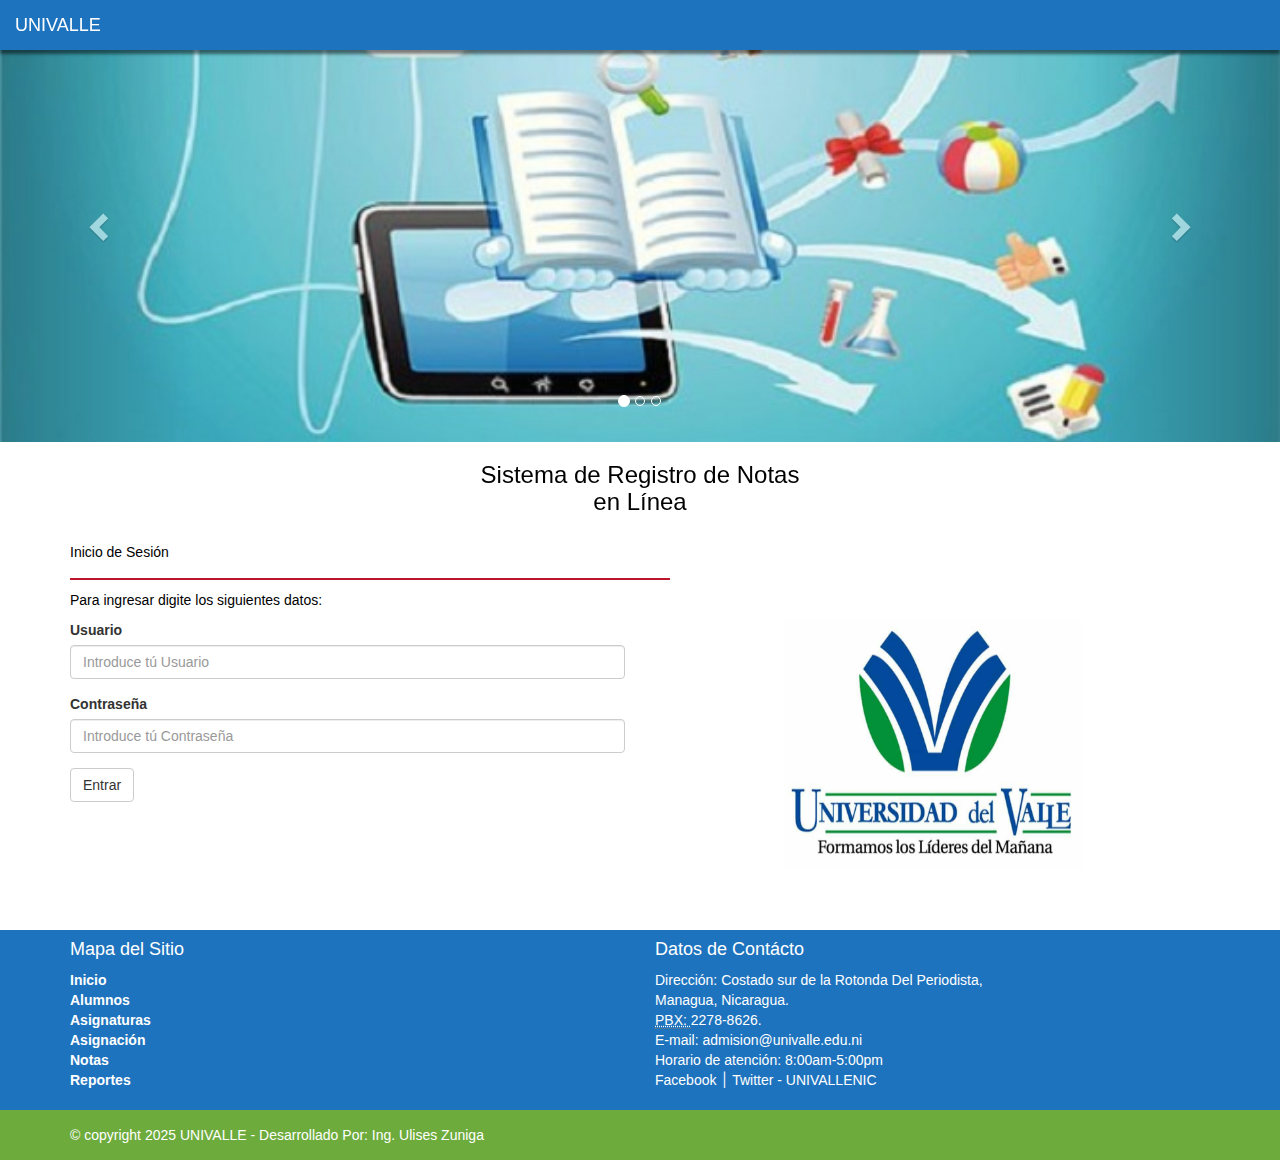
<file: index.html>
<!DOCTYPE html>
<html lang="en">
<head>
    <meta charset="UTF-8">
    <meta name="viewport" content="width=device-width, initial-scale=1.0">
    <title>Univalle</title>
    <!-- Bootstrap --> 
	<link href="css/bootstrap.css" rel="stylesheet">
	<link href="css/stilo.css" rel="stylesheet" type="text/css">
    <link href="js/mai.js" rel="stylesheet"> 
</head>
<body>
      <!--Inicio del Menu de Navegación-->
  <nav class="navbar navbar-default menu-fixed">
	    <div class="container-fluid">
	      <!-- Brand and toggle get grouped for better mobile display -->
			<div class="navbar-header">
	        <button type="button" class="navbar-toggle collapsed" data-toggle="collapse" data-target="#defaultNavbar1" aria-expanded="false">
				<span class="sr-only">Toggle navigation</span>
				<span class="icon-bar"></span>
				<span class="icon-bar"></span>
				<span class="icon-bar"></span>
			</button>
	        <a class="navbar-brand">UNIVALLE</a>
			</div>
	      <!-- Collect the nav links, forms, and other content for toggling -->      
      </div>
  </nav>
<!--Fin del menu de navegación-->	

<!--INICIO DEL SLIDER DEL BANNER-->	
<div id="carousel1" class="carousel slide" data-ride="carousel" >
  <ol class="carousel-indicators">
    <li data-target="#carousel1" data-slide-to="0" class="active"></li>
    <li data-target="#carousel1" data-slide-to="1"></li>
    <li data-target="#carousel1" data-slide-to="2"></li>
  </ol>
	
  <div class="carousel-inner" role="listbox">
    <div class="item active">
	  <img src="img/banner1.jpg" alt="First slide image" width="100%"  class="center-block">
      <div class="carousel-caption">
        <h3></h3>
        <p></p>
      </div>
    </div>
	  
    <div class="item">
	  <img src="img/banner2.jpg" alt="Second slide image" width="100%"  class="center-block">
      <div class="carousel-caption">
        <h3></h3>
        <p></p>
      </div>
    </div>
	  
    <div class="item">
	  <img src="img/banner3.jpg" alt="Third slide image" width="100%"  class="center-block">
      <div class="carousel-caption">
        <h3></h3>
        <p></p>
      </div>
    </div>
	  
  </div>
	
  <a class="left carousel-control" href="#carousel1" role="button" data-slide="prev"><span class="glyphicon glyphicon-chevron-left" aria-hidden="true"></span><span class="sr-only">Previous</span>
  </a><a class="right carousel-control" href="#carousel1" role="button" data-slide="next">
  <span class="glyphicon glyphicon-chevron-right" aria-hidden="true"></span>
  <span class="sr-only">Next</span></a>
</div>
<!--FIN DEL SLIDER DEL BANNER-->

<!--CONTENIDO DE LA PAGINA-->
<section class="container">
  <div class="row">
		<div class="col-md-8 col-md-offset-2 text-center">
		<h3>Sistema de Registro de Notas <br>en Línea</h3>
 	  </div>	
	</div>  
</section>

<section class="container">
  <div class="row">
      <div class="col-md-12 col-md-offset-0 text-left">
		<h1 class="con_tit">
			<p>Inicio de Sesión</p>
		</h1>	
 	  </div>	
	</div>  
</section>

<!-- Contacto -->
<div id="contact" class="section">
<!-- container -->
	<div class="container">
		<div class="section-header text-left">
			<p align="left">Para ingresar digite los siguientes datos:</p>
		</div>
	</div>
</div>

<section class="container">
	<div class="row" >
		<div class="col-md-6" col-md-offset-0 align="left">
			
			<form action="inicio.php" method="POST">
  				<div class="form-group">
    				<label for="Usuario">Usuario</label>
    				<input name="Usuario" type="Usuario" class="form-control" id="Usuario" placeholder="Introduce tú Usuario" required="required">
  				</div>
				
  				<div class="form-group">
    				<label for="Clave">Contraseña</label>
    				<input name="Password" type="password" class="form-control" id="Password" placeholder="Introduce tú Contraseña" required="required">
  				</div>
				<button type="submit" class="btn btn-default">Entrar</button>
			</form>
		</div>
        
      <div class="col-md-6" col-md-offset-2 align="center">
			<div>
				<img src="img/LOGO-UNIVALLE.jpg" alt="" width="300" height="250">
	  		</div>	
		</div>
        
	</div>  
</section>
<!-- /Contact -->

<!—FIN DELCONTENIDO DE LA PAGINA-->

<!--INICIO PIE DE PÁGINA-->
<footer>
	
	<!--Seccion 01-->
	<section class="pie01">
	<div class="container">
		
		<div class="row" text align="left"><!--Inicio de la Fila-->
			
			<!--Mapa del Sitio-->
			<div class="col-md-6">
				<h4>Mapa del Sitio</h4>
				<dl>
					<dl>
						<dt><a href="index.html">Inicio</a></dt>
						<dt><a href="alumnos.html">Alumnos</a></dt>
						<dt><a href="asignaturas.html">Asignaturas</a></dt>
						<dt><a href="asignacion.html">Asignación</a></dt>
						<dt><a href="notas.html">Notas</a></dt>
						<dt><a href="#">Reportes</a></dt>
					</dl>
				</dl>
			</div>
			
			<!--Datos de Contactos-->
			<div class="col-md-6">
				<h4>Datos de Contácto</h4>
				<address>
				Dirección: Costado sur de la Rotonda Del Periodista, <br>Managua, Nicaragua.<br> 
				<abbr title="phone">PBX: </abbr>2278-8626.<br> 
				E-mail:<a href="mailto:admision@utc.edu.ni"> admision@univalle.edu.ni</a><br> 
				Horario de atención: 8:00am-5:00pm<br> 
				Facebook ׀ Twitter - UNIVALLENIC
				</address>
			</div>
	
		</div><!--Cierre de la Fila-->
		</div>

	</section>
	
	<!--Seccion 02-->
	<section class="pie02">
		
	  <div class="container">
			&copy; copyright 2025 UNIVALLE - Desarrollado Por: Ing. Ulises Zuniga	
		</div>
		
	</section>
</footer>
<!--FIN PIE DE PÁGINA-->

<!-- jQuery (necessary for Bootstrap's JavaScript plugins) --> 
	<script src="js/jquery-1.11.3.min.js"></script>

	<!-- Include all compiled plugins (below), or include individual files as needed --> 
	<script src="js/bootstrap.js"></script>

</body>
</html>
</file>
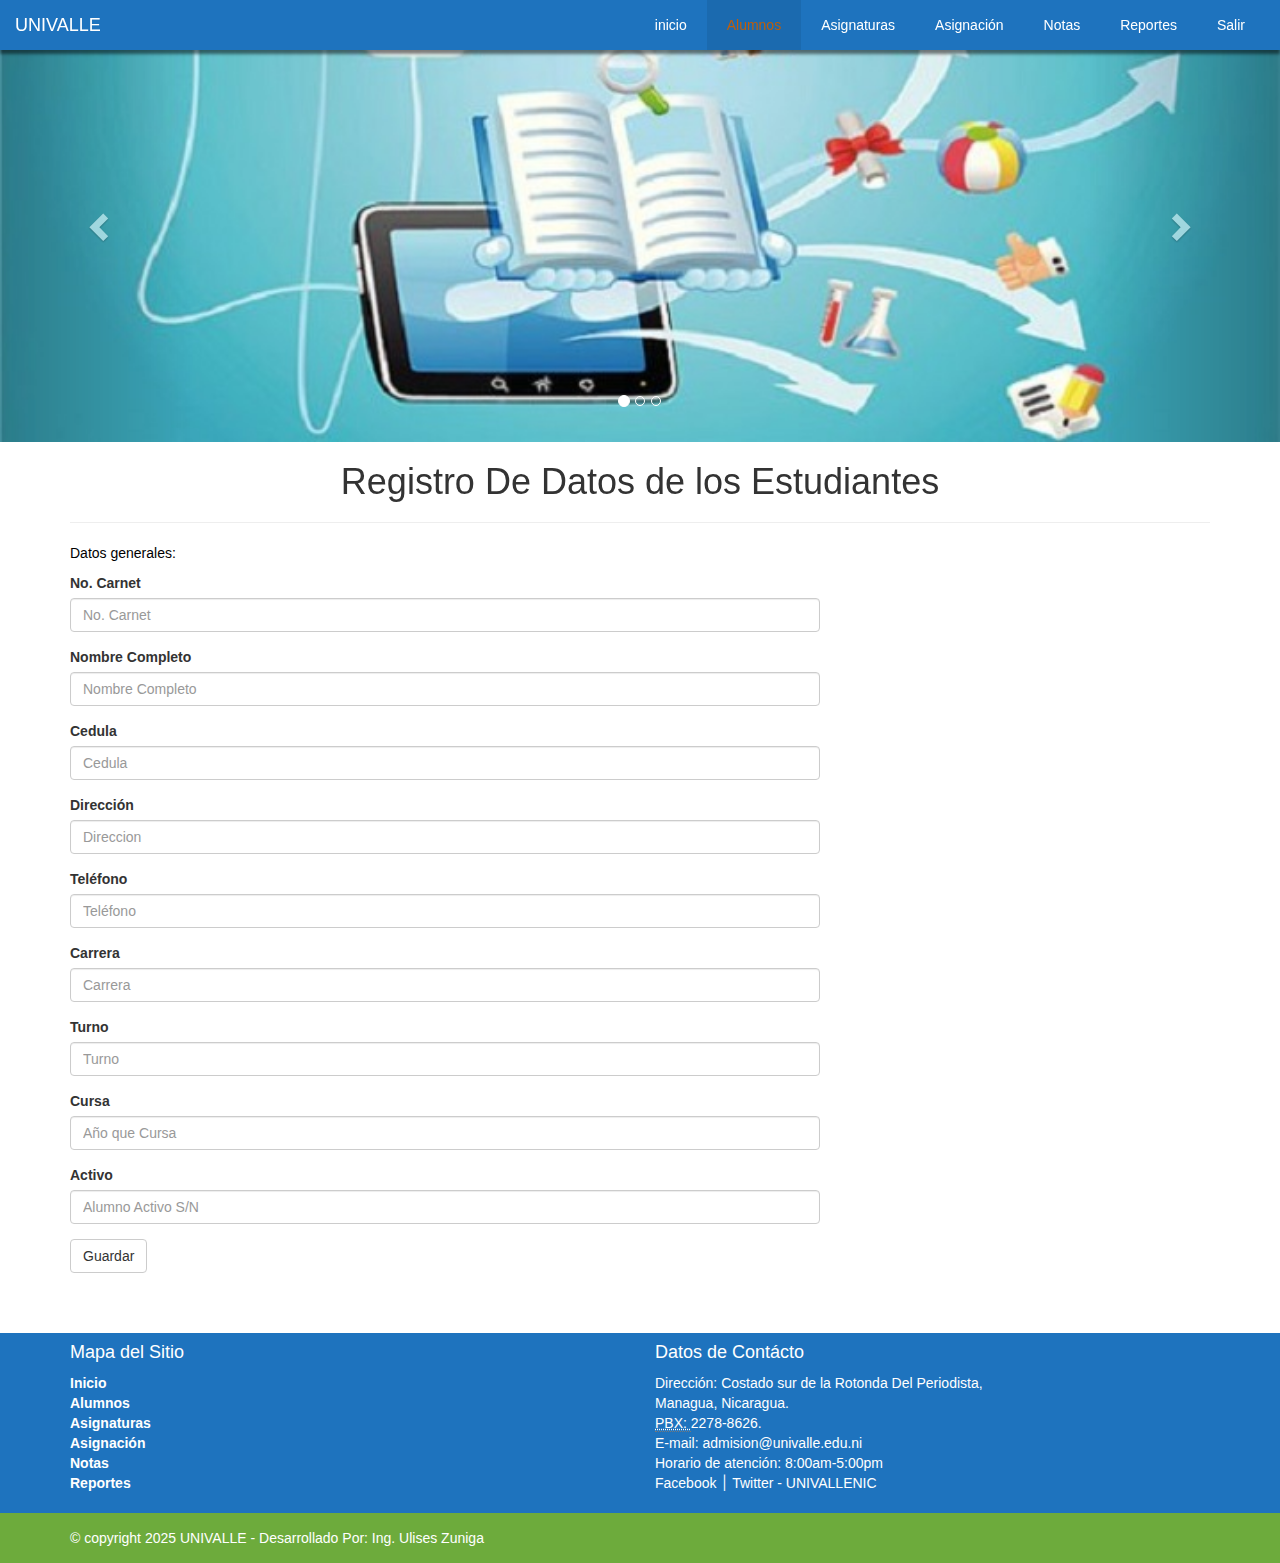
<file: alumnos.html>
<!DOCTYPE html>
<html lang="en">
<head>
    <meta charset="UTF-8">
    <meta name="viewport" content="width=device-width, initial-scale=1.0">
    <title>Univalle</title>
    <!-- Bootstrap --> 
	<link href="css/bootstrap.css" rel="stylesheet">
	<link href="css/stilo.css" rel="stylesheet" type="text/css">
    <link href="js/mai.js" rel="stylesheet"> 
</head>
<body>
<!--Inicio del Menu de Navegación-->
  <nav class="navbar navbar-default menu-fixed">
	    <div class="container-fluid">
	      <!-- Brand and toggle get grouped for better mobile display -->
			<div class="navbar-header">
	        <button type="button" class="navbar-toggle collapsed" data-toggle="collapse" data-target="#defaultNavbar1" aria-expanded="false">
				<span class="sr-only">Toggle navigation</span>
				<span class="icon-bar"></span>
				<span class="icon-bar"></span>
				<span class="icon-bar"></span>
			</button>
	        <a class="navbar-brand">UNIVALLE</a>
			</div>
	      <!-- Collect the nav links, forms, and other content for toggling -->   
            <div class="collapse navbar-collapse" id="defaultNavbar1">
			  <ul class="nav navbar-nav navbar-right">
	          <li><a href="inicio.php">inicio</a></li>
	          <li class="active"><a href="alumnos.html">Alumnos<span class="sr-only">(current)</span></a></li>
			  <li><a href="asignaturas.html">Asignaturas</a></li>  
	          <li><a href="asignacion.html">Asignación</a></li> 
			  <li><a href="notas.html">Notas</a></li>    
			  <li><a href="reportes.html">Reportes</a></li>  
			  <li><a href="index.html">Salir</a></li> 
			  </ul>  
          </div>
      </div>
  </nav>
<!--Fin del menu de navegación-->


<!--INICIO DEL SLIDER DEL BANNER-->	
<div id="carousel1" class="carousel slide" data-ride="carousel" >
  <ol class="carousel-indicators">
    <li data-target="#carousel1" data-slide-to="0" class="active"></li>
    <li data-target="#carousel1" data-slide-to="1"></li>
    <li data-target="#carousel1" data-slide-to="2"></li>
  </ol>
	
  <div class="carousel-inner" role="listbox">
    <div class="item active">
	  <img src="img/banner1.jpg" alt="First slide image" width="100%"  class="center-block">
      <div class="carousel-caption">
        <h3></h3>
        <p></p>
      </div>
    </div>
	  
    <div class="item">
	  <img src="img/banner2.jpg" alt="Second slide image" width="100%"  class="center-block">
      <div class="carousel-caption">
        <h3></h3>
        <p></p>
      </div>
    </div>
	  
    <div class="item">
	  <img src="img/banner3.jpg" alt="Third slide image" width="100%"  class="center-block">
      <div class="carousel-caption">
        <h3></h3>
        <p></p>
      </div>
    </div>
	  
  </div>
	
  <a class="left carousel-control" href="#carousel1" role="button" data-slide="prev"><span class="glyphicon glyphicon-chevron-left" aria-hidden="true"></span><span class="sr-only">Previous</span>
  </a><a class="right carousel-control" href="#carousel1" role="button" data-slide="next">
  <span class="glyphicon glyphicon-chevron-right" aria-hidden="true"></span>
  <span class="sr-only">Next</span></a>
</div>
<!--FIN DEL SLIDER DEL BANNER-->

<!-- INICIO DEL CONTENIDO DE LA PAGINA-->
<section class="container">
  <div class="row">
	 <div class="col-md-12 col-md-offset-0 text-center">
		 	<h1>Registro De Datos de los Estudiantes</h1>
		 	<hr>
	 </div>	
  </div>  
</section>

<!-- Registrar Alumnos -->
<div id="contact" class="section">
<!-- container -->
	<div class="container">
		<div class="section-header text-left">
			<p align="left">Datos generales:</p>
		</div>
	</div>
</div>   
    
<!-- INICIO DEL FORMULARIO -->
<section class="container">
	<div class="row" >
		<div class="col-md-8" col-md-offset-0 align="left">
			
			<form action="alumnos.php" method="POST">
  				<div class="form-group">
    				<label for="No_Carnet">No. Carnet</label>
    				<input name="No_Carnet" type="No_Carnet" class="form-control" id="No_Carnet" placeholder="No. Carnet" required="required">
  				</div>
				
  				<div class="form-group">
    				<label for="Nombre_Completo">Nombre Completo</label>
    				<input name="Nombre_Completo" type="Nombre_Completo" class="form-control" id="Nombre_Completo" placeholder="Nombre Completo" required="required">
  				</div>
				
				<div class="form-group">
    				<label for="Cedula">Cedula</label>
    				<input name="Cedula" type="Cedula" class="form-control" id="Cedula" placeholder="Cedula" required="required">
  				</div>
				
				<div class="form-group">
    				<label for="Direccion">Dirección</label>
    				<input name="Direccion" type="Direccion" class="form-control" id="Direccion" placeholder="Direccion" required="required">
  				</div>
				
				<div class="form-group">
   				  <label for="Telefono">Teléfono</label>
    				<input name="Telefono" type="Telefono" class="form-control" id="Telefono" placeholder="Teléfono" required="required">
  				</div>
				
			  <div class="form-group">
    				<label for="Carrera">Carrera</label>
   				  <input name="Carrera" type="Carrera" class="form-control" id="Carrera" placeholder="Carrera" required="required">
  				</div>
				
				<div class="form-group">
    				<label for="Turno">Turno</label>
    				<input name="Turno" type="Turno" class="form-control" id="Turno" placeholder="Turno" required="required">
  				</div>
				
				<div class="form-group">
    				<label for="Cursa">Cursa</label>
    				<input name="Cursa" type="Cursa" class="form-control" id="Cursa" placeholder="Año que Cursa" required="required">
  				</div>
				
				<div class="form-group">
    				<label for="">Activo</label>
    				<input name="Activo" type="Activo" class="form-control" id="Activo" placeholder="Alumno Activo S/N" required="required">
  				</div>
				
				<button type="submit" class="btn btn-default">Guardar</button>
			</form>
		</div>
	</div>  
</section>
<!-- /Registrar Alumnos-->	      
    
<!— FIN DELCONTENIDO DE LA PAGINA-->

<!--INICIO PIE DE PÁGINA-->
<footer>
	
	<!--Seccion 01-->
	<section class="pie01">
	<div class="container">
		
		<div class="row" text align="left"><!--Inicio de la Fila-->
			
			<!--Mapa del Sitio-->
			<div class="col-md-6">
				<h4>Mapa del Sitio</h4>
				<dl>
					<dl>
						<dt><a href="index.html">Inicio</a></dt>
						<dt><a href="alumnos.html">Alumnos</a></dt>
						<dt><a href="asignaturas.html">Asignaturas</a></dt>
						<dt><a href="asignacion.html">Asignación</a></dt>
						<dt><a href="notas.html">Notas</a></dt>
						<dt><a href="#">Reportes</a></dt>
					</dl>
				</dl>
			</div>
			
			<!--Datos de Contactos-->
			<div class="col-md-6">
				<h4>Datos de Contácto</h4>
				<address>
				Dirección: Costado sur de la Rotonda Del Periodista, <br>Managua, Nicaragua.<br> 
				<abbr title="phone">PBX: </abbr>2278-8626.<br> 
				E-mail:<a href="mailto:admision@utc.edu.ni"> admision@univalle.edu.ni</a><br> 
				Horario de atención: 8:00am-5:00pm<br> 
				Facebook ׀ Twitter - UNIVALLENIC
				</address>
			</div>
	
		</div><!--Cierre de la Fila-->
		</div>

	</section>
	
	<!--Seccion 02-->
	<section class="pie02">
		
	  <div class="container">
			&copy; copyright 2025 UNIVALLE - Desarrollado Por: Ing. Ulises Zuniga	
		</div>
		
	</section>
</footer>
<!--FIN PIE DE PÁGINA-->

<!-- jQuery (necessary for Bootstrap's JavaScript plugins) --> 
	<script src="js/jquery-1.11.3.min.js"></script>

	<!-- Include all compiled plugins (below), or include individual files as needed --> 
	<script src="js/bootstrap.js"></script>

</body>
</html>
</file>
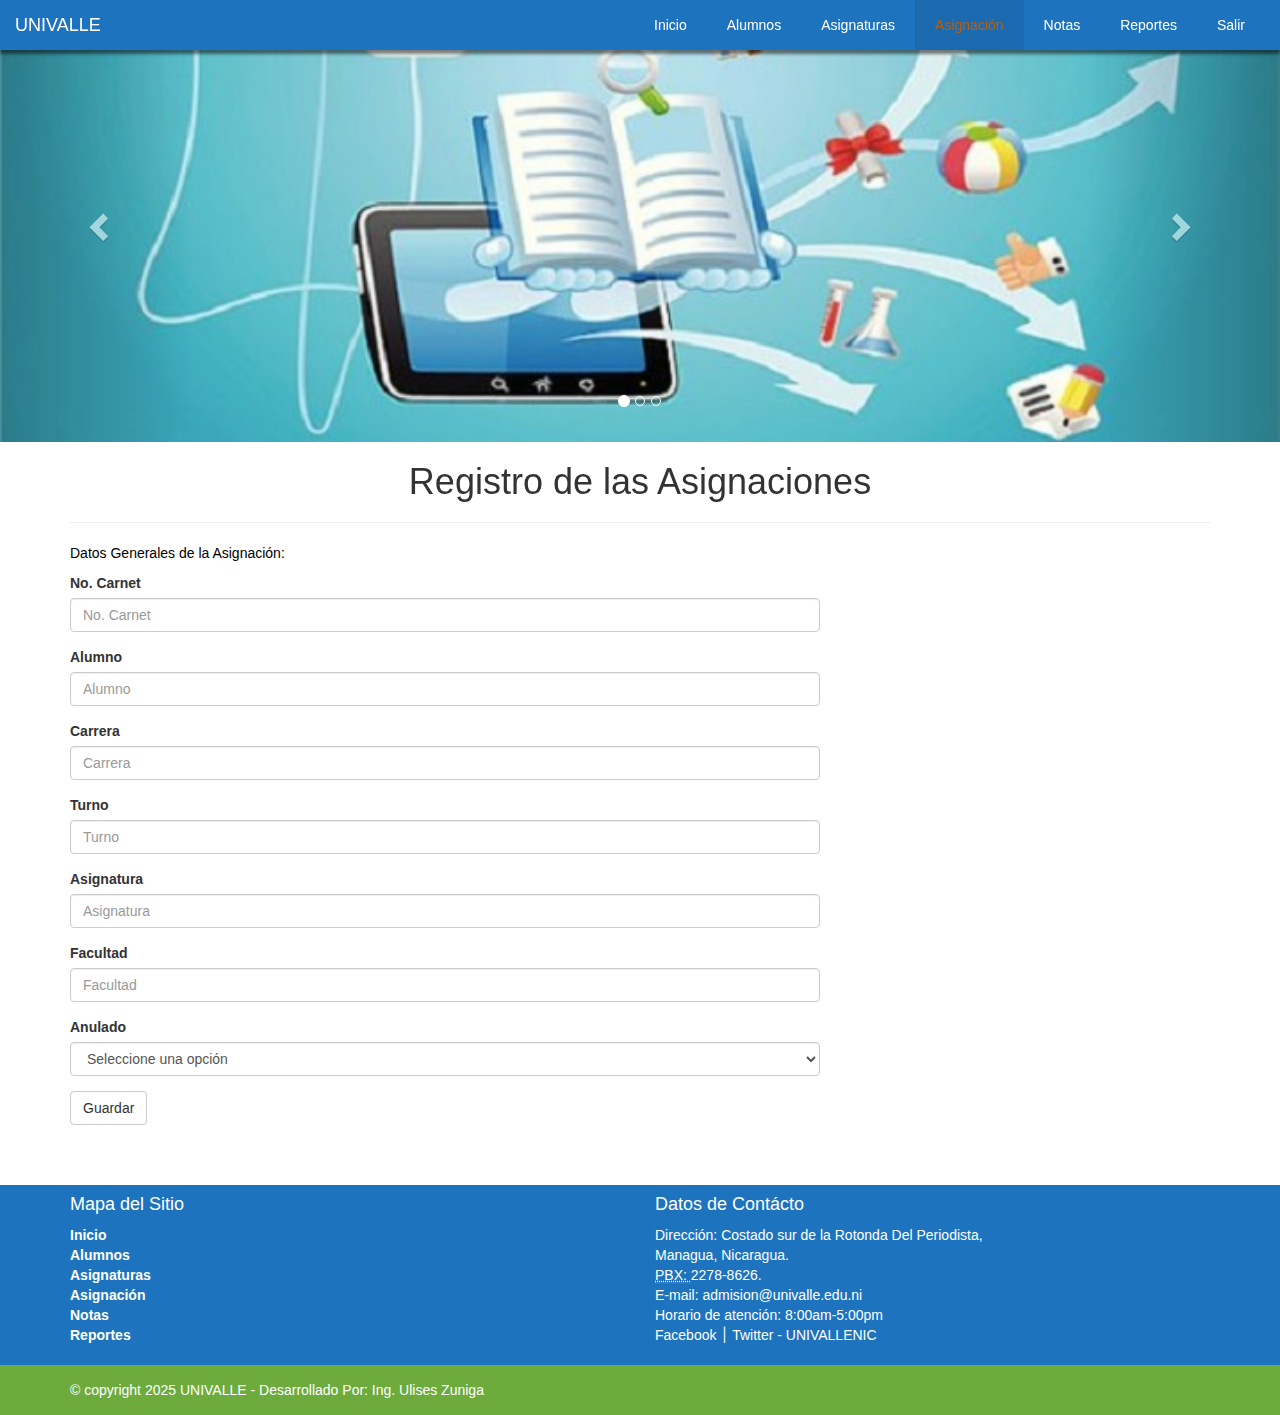
<file: asignacion.html>
<!DOCTYPE html>
<html lang="en">
<head>
    <meta charset="UTF-8">
    <meta name="viewport" content="width=device-width, initial-scale=1.0">
    <title>Univalle</title>
    <!-- Bootstrap --> 
	<link href="css/bootstrap.css" rel="stylesheet">
	<link href="css/stilo.css" rel="stylesheet" type="text/css">
    <link href="js/mai.js" rel="stylesheet"> 
</head>
<body>
<!--Inicio del Menu de Navegación-->
  <nav class="navbar navbar-default menu-fixed">
	    <div class="container-fluid">
	      <!-- Brand and toggle get grouped for better mobile display -->
			<div class="navbar-header">
	        <button type="button" class="navbar-toggle collapsed" data-toggle="collapse" data-target="#defaultNavbar1" aria-expanded="false">
				<span class="sr-only">Toggle navigation</span>
				<span class="icon-bar"></span>
				<span class="icon-bar"></span>
				<span class="icon-bar"></span>
			</button>
	        <a class="navbar-brand">UNIVALLE</a>
			</div>
	      <!-- Collect the nav links, forms, and other content for toggling -->   
            <div class="collapse navbar-collapse" id="defaultNavbar1">
			  <ul class="nav navbar-nav navbar-right">
	          <li><a href="inicio.php">Inicio</a></li>
	          <li><a href="alumnos.html">Alumnos</a></li>
			  <li><a href="asignaturas.html">Asignaturas</a></li>  
	          <li class="active"><a href="asignacion.html">Asignación<span class="sr-only">(current)</span></a></li> 
			  <li><a href="notas.html">Notas</a></li>    
			  <li><a href="reportes.html">Reportes</a></li>  
			  <li><a href="index.html">Salir</a></li> 
			  </ul>  
          </div>
      </div>
  </nav>
<!--Fin del menu de navegación-->


<!--INICIO DEL SLIDER DEL BANNER-->	
<div id="carousel1" class="carousel slide" data-ride="carousel" >
  <ol class="carousel-indicators">
    <li data-target="#carousel1" data-slide-to="0" class="active"></li>
    <li data-target="#carousel1" data-slide-to="1"></li>
    <li data-target="#carousel1" data-slide-to="2"></li>
  </ol>
	
  <div class="carousel-inner" role="listbox">
    <div class="item active">
	  <img src="img/banner1.jpg" alt="First slide image" width="100%"  class="center-block">
      <div class="carousel-caption">
        <h3></h3>
        <p></p>
      </div>
    </div>
	  
    <div class="item">
	  <img src="img/banner2.jpg" alt="Second slide image" width="100%"  class="center-block">
      <div class="carousel-caption">
        <h3></h3>
        <p></p>
      </div>
    </div>
	  
    <div class="item">
	  <img src="img/banner3.jpg" alt="Third slide image" width="100%"  class="center-block">
      <div class="carousel-caption">
        <h3></h3>
        <p></p>
      </div>
    </div>
	  
  </div>
	
  <a class="left carousel-control" href="#carousel1" role="button" data-slide="prev"><span class="glyphicon glyphicon-chevron-left" aria-hidden="true"></span><span class="sr-only">Previous</span>
  </a><a class="right carousel-control" href="#carousel1" role="button" data-slide="next">
  <span class="glyphicon glyphicon-chevron-right" aria-hidden="true"></span>
  <span class="sr-only">Next</span></a>
</div>
<!--FIN DEL SLIDER DEL BANNER-->

<!-- INICIO DEL CONTENIDO DE LA PAGINA-->
<section class="container">
  <div class="row">
	 <div class="col-md-12 col-md-offset-0 text-center">
		 	<h1>Registro de las Asignaciones</h1>
		 	<hr>
	 </div>	
  </div>  
</section>

<!-- Registrar Asignación-->
<div id="contact" class="section">
<!-- container -->
	<div class="container">
		<div class="section-header text-left">
			<p align="left">Datos Generales de la Asignación:</p>
		</div>
	</div>
</div>

<section class="container">
	<div class="row" >
		<div class="col-md-8" col-md-offset-0 align="left">
			
			<form action="asignacion.php" method="POST">
  				<div class="form-group">
    				<label for="No_Carnet">No. Carnet</label>
    				<input name="No_Carnet" type="No_Carnet" class="form-control" id="No_Carnet" placeholder="No. Carnet" required="">
  				</div>
				
  				<div class="form-group">
    				<label for="Alumno">Alumno</label>
    				<input name="Alumno" type="Alumno" class="form-control" id="Alumno" placeholder="Alumno" required="">
  				</div>
				
				<div class="form-group">
    				<label for="Carrera">Carrera</label>
    				<input name="Carrera" type="Carrera" class="form-control" id="Carrera" placeholder="Carrera" required="">
  				</div>
				
				<div class="form-group">
    				<label for="Turno">Turno</label>
    				<input name="Turno" type="Turno" class="form-control" id="Turno" placeholder="Turno" required="">
  				</div>
				
				<div class="form-group">
   				  <label for="Asignatura">Asignatura</label>
    				<input name="Asignatura" type="Asignatura" class="form-control" id="Asignatura" placeholder="Asignatura" required="">
  				</div>
				
				<div class="form-group">
   				  <label for="Facultad">Facultad</label>
    				<input name="Facultad" type="Facultad" class="form-control" id="Facultad" placeholder="Facultad" required="">
  				</div>
							
				<div class="form-group">
					<label for="Anulado">Anulado</label>
					<select name="Anulado" class="form-control" id="Anulado" required>
						<option value="" disabled selected>Seleccione una opción</option>
						<option value="S">Sí</option>
						<option value="N">No</option>
					</select>
				</div>
				
				<button type="submit" class="btn btn-default">Guardar</button>
				
			</form>
		</div>
	</div>  
</section>
<!-- Fin DEL CONTENIDO DE LA PAGINA-->


<!--INICIO PIE DE PÁGINA-->
<footer>
	
	<!--Seccion 01-->
	<section class="pie01">
	<div class="container">
		
		<div class="row" text align="left"><!--Inicio de la Fila-->
			
			<!--Mapa del Sitio-->
			<div class="col-md-6">
				<h4>Mapa del Sitio</h4>
				<dl>
					<dl>
						<dt><a href="index.html">Inicio</a></dt>
						<dt><a href="alumnos.html">Alumnos</a></dt>
						<dt><a href="asignaturas.html">Asignaturas</a></dt>
						<dt><a href="asignacion.html">Asignación</a></dt>
						<dt><a href="notas.html">Notas</a></dt>
						<dt><a href="#">Reportes</a></dt>
					</dl>
				</dl>
			</div>
			
			<!--Datos de Contactos-->
			<div class="col-md-6">
				<h4>Datos de Contácto</h4>
				<address>
				Dirección: Costado sur de la Rotonda Del Periodista, <br>Managua, Nicaragua.<br> 
				<abbr title="phone">PBX: </abbr>2278-8626.<br> 
				E-mail:<a href="mailto:admision@utc.edu.ni"> admision@univalle.edu.ni</a><br> 
				Horario de atención: 8:00am-5:00pm<br> 
				Facebook ׀ Twitter - UNIVALLENIC
				</address>
			</div>
	
		</div><!--Cierre de la Fila-->
		</div>

	</section>
	
	<!--Seccion 02-->
	<section class="pie02">
		
	  <div class="container">
			&copy; copyright 2025 UNIVALLE - Desarrollado Por: Ing. Ulises Zuniga	
		</div>
		
	</section>
</footer>
<!--FIN PIE DE PÁGINA-->

<!-- jQuery (necessary for Bootstrap's JavaScript plugins) --> 
	<script src="js/jquery-1.11.3.min.js"></script>

	<!-- Include all compiled plugins (below), or include individual files as needed --> 
	<script src="js/bootstrap.js"></script>

</body>
</html>
</file>
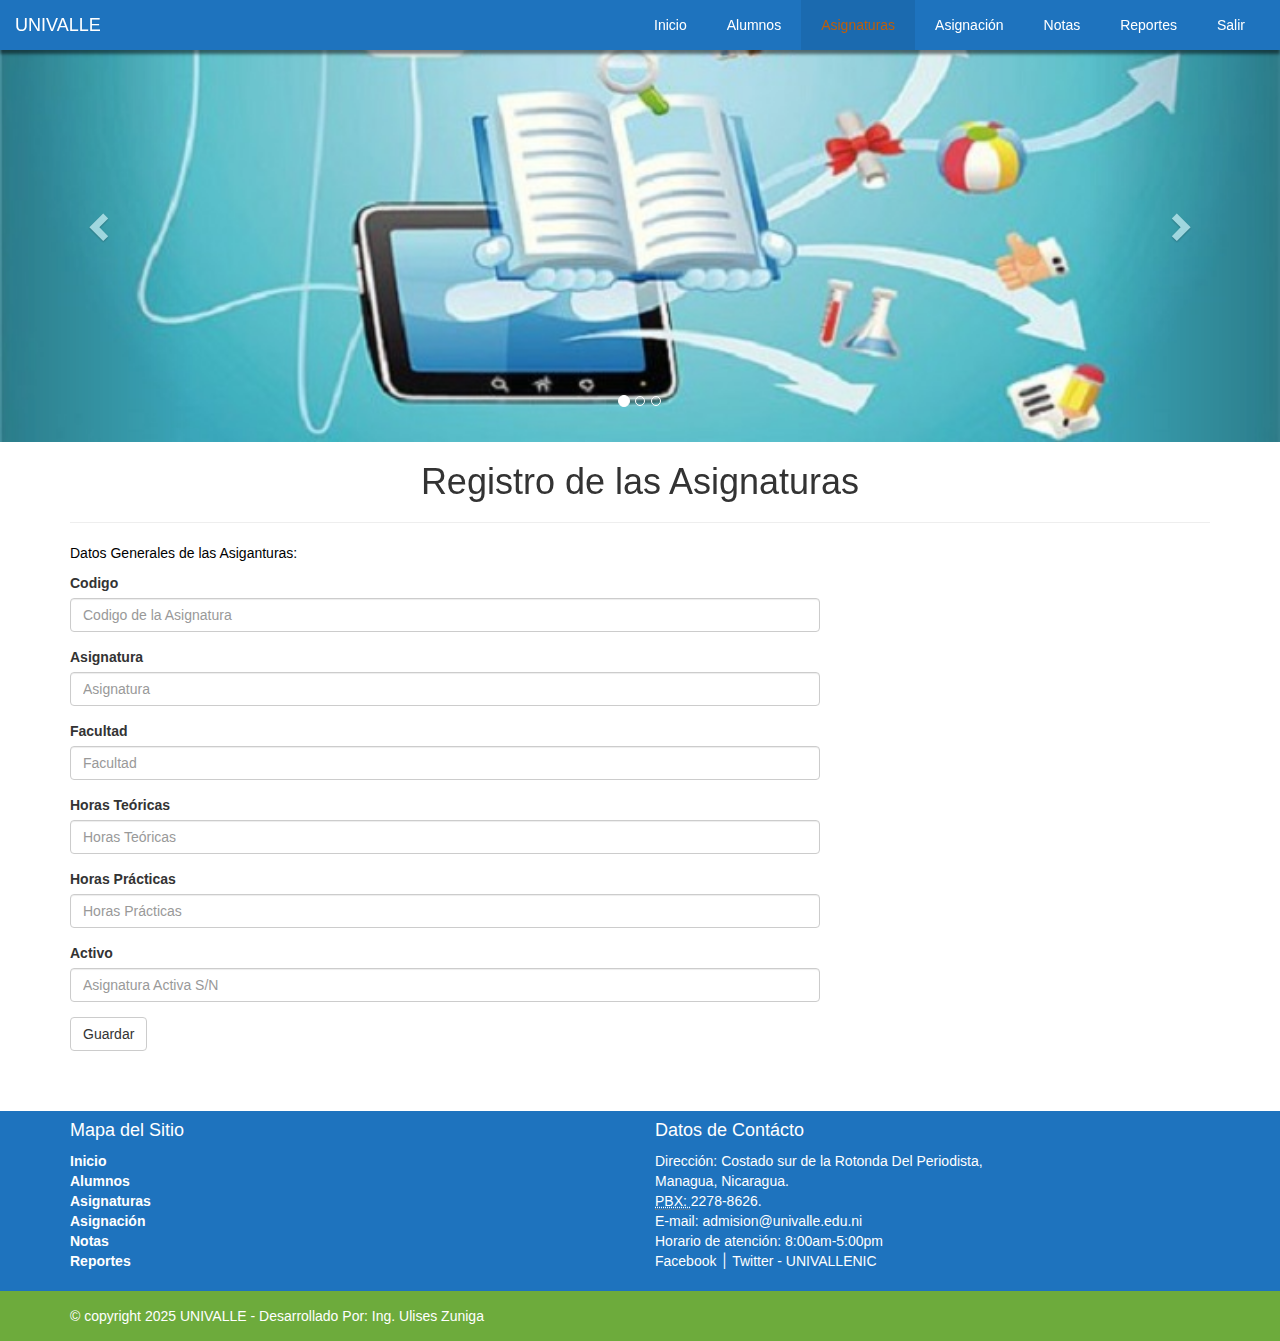
<file: asignaturas.html>
<!DOCTYPE html>
<html lang="en">
<head>
    <meta charset="UTF-8">
    <meta name="viewport" content="width=device-width, initial-scale=1.0">
    <title>Univalle</title>
    <!-- Bootstrap --> 
	<link href="css/bootstrap.css" rel="stylesheet">
	<link href="css/stilo.css" rel="stylesheet" type="text/css">
    <link href="js/mai.js" rel="stylesheet"> 
</head>
<body>
<!--Inicio del Menu de Navegación-->
  <nav class="navbar navbar-default menu-fixed">
	    <div class="container-fluid">
	      <!-- Brand and toggle get grouped for better mobile display -->
			<div class="navbar-header">
	        <button type="button" class="navbar-toggle collapsed" data-toggle="collapse" data-target="#defaultNavbar1" aria-expanded="false">
				<span class="sr-only">Toggle navigation</span>
				<span class="icon-bar"></span>
				<span class="icon-bar"></span>
				<span class="icon-bar"></span>
			</button>
	        <a class="navbar-brand">UNIVALLE</a>
			</div>
	      <!-- Collect the nav links, forms, and other content for toggling -->   
            <div class="collapse navbar-collapse" id="defaultNavbar1">
			  <ul class="nav navbar-nav navbar-right">
	          <li><a href="inicio.php">Inicio</a></li>
	          <li><a href="alumnos.html">Alumnos</a></li>
			  <li class="active"><a href="asignaturas.html">Asignaturas<span class="sr-only">(current)</span></a></li>  
	          <li><a href="asignacion.html">Asignación</a></li> 
			  <li><a href="notas.html">Notas</a></li>    
			  <li><a href="reportes.html">Reportes</a></li>  
			  <li><a href="index.html">Salir</a></li> 
			  </ul>  
          </div>
      </div>
  </nav>
<!--Fin del menu de navegación-->


<!--INICIO DEL SLIDER DEL BANNER-->	
<div id="carousel1" class="carousel slide" data-ride="carousel" >
  <ol class="carousel-indicators">
    <li data-target="#carousel1" data-slide-to="0" class="active"></li>
    <li data-target="#carousel1" data-slide-to="1"></li>
    <li data-target="#carousel1" data-slide-to="2"></li>
  </ol>
	
  <div class="carousel-inner" role="listbox">
    <div class="item active">
	  <img src="img/banner1.jpg" alt="First slide image" width="100%"  class="center-block">
      <div class="carousel-caption">
        <h3></h3>
        <p></p>
      </div>
    </div>
	  
    <div class="item">
	  <img src="img/banner2.jpg" alt="Second slide image" width="100%"  class="center-block">
      <div class="carousel-caption">
        <h3></h3>
        <p></p>
      </div>
    </div>
	  
    <div class="item">
	  <img src="img/banner3.jpg" alt="Third slide image" width="100%"  class="center-block">
      <div class="carousel-caption">
        <h3></h3>
        <p></p>
      </div>
    </div>
	  
  </div>
	
  <a class="left carousel-control" href="#carousel1" role="button" data-slide="prev"><span class="glyphicon glyphicon-chevron-left" aria-hidden="true"></span><span class="sr-only">Previous</span>
  </a><a class="right carousel-control" href="#carousel1" role="button" data-slide="next">
  <span class="glyphicon glyphicon-chevron-right" aria-hidden="true"></span>
  <span class="sr-only">Next</span></a>
</div>
<!--FIN DEL SLIDER DEL BANNER-->

<!-- INICIO DEL CONTENIDO DE LA PAGINA-->
<section class="container">
  <div class="row">
	 <div class="col-md-12 col-md-offset-0 text-center">
		 	<h1>Registro de las Asignaturas</h1>
		 	<hr>
	 </div>	
  </div>  
</section>

<!-- Inicio Registrar Asignaturas -->
<div id="contact" class="section">
<!-- container -->
	<div class="container">
		<div class="section-header text-left">
			<p align="left">Datos Generales de las Asiganturas:</p>
		</div>
	</div>
</div>

<section class="container">
	<div class="row" >
		<div class="col-md-8" col-md-offset-0 align="left">
			
			<form action="asignaturas.php" method="POST">
  				<div class="form-group">
    				<label for="Codigo">Codigo</label>
    				<input name="Codigo" type="Codigo" class="form-control" id="Codigo" placeholder="Codigo de la Asignatura" required="">
  				</div>
				
  				<div class="form-group">
    				<label for="Asignatura">Asignatura</label>
    				<input name="Asignatura" type="Asignatura" class="form-control" id="Asignatura" placeholder="Asignatura" required="">
  				</div>
				
				<div class="form-group">
    				<label for="Facultad">Facultad</label>
    				<input name="Facultad" type="Facultad" class="form-control" id="Facultad" placeholder="Facultad" required="">
  				</div>
				
				<div class="form-group">
    				<label for="Horas_Teoricas">Horas Teóricas</label>
    				<input name="Horas_Teoricas" type="Horas_Teóricas" class="form-control" id="Horas_Teoricas" placeholder="Horas Teóricas" required="">
  				</div>
				
				<div class="form-group">
   				  <label for="Horas_Practicas">Horas Prácticas</label>
    				<input name="Horas_Practicas" type="Horas_Practicas" class="form-control" id="Horas_Practicas" placeholder="Horas Prácticas" required="">
  				</div>
							
				<div class="form-group">
    				<label for="">Activo</label>
    				<input name="Activo" type="Activo" class="form-control" id="Activo" placeholder="Asignatura Activa S/N" required="">
  				</div>
				
				<button type="submit" class="btn btn-default">Guardar</button>
				
			</form>
		</div>
	</div>  
</section>
<!-- Fin Registrar de Asignaturas -->	 
    
<!— FIN DELCONTENIDO DE LA PAGINA -->


<!--INICIO PIE DE PÁGINA-->
<footer>
	
	<!--Seccion 01-->
	<section class="pie01">
	<div class="container">
		
		<div class="row" text align="left"><!--Inicio de la Fila-->
			
			<!--Mapa del Sitio-->
			<div class="col-md-6">
				<h4>Mapa del Sitio</h4>
				<dl>
					<dl>
						<dt><a href="index.html">Inicio</a></dt>
						<dt><a href="alumnos.html">Alumnos</a></dt>
						<dt><a href="asignaturas.html">Asignaturas</a></dt>
						<dt><a href="asignacion.html">Asignación</a></dt>
						<dt><a href="notas.html">Notas</a></dt>
						<dt><a href="#">Reportes</a></dt>
					</dl>
				</dl>
			</div>
			
			<!--Datos de Contactos-->
			<div class="col-md-6">
				<h4>Datos de Contácto</h4>
				<address>
				Dirección: Costado sur de la Rotonda Del Periodista, <br>Managua, Nicaragua.<br> 
				<abbr title="phone">PBX: </abbr>2278-8626.<br> 
				E-mail:<a href="mailto:admision@utc.edu.ni"> admision@univalle.edu.ni</a><br> 
				Horario de atención: 8:00am-5:00pm<br> 
				Facebook ׀ Twitter - UNIVALLENIC
				</address>
			</div>
	
		</div><!--Cierre de la Fila-->
		</div>

	</section>
	
	<!--Seccion 02-->
	<section class="pie02">
		
	  <div class="container">
			&copy; copyright 2025 UNIVALLE - Desarrollado Por: Ing. Ulises Zuniga	
		</div>
		
	</section>
</footer>
<!--FIN PIE DE PÁGINA-->

<!-- jQuery (necessary for Bootstrap's JavaScript plugins) --> 
	<script src="js/jquery-1.11.3.min.js"></script>

	<!-- Include all compiled plugins (below), or include individual files as needed --> 
	<script src="js/bootstrap.js"></script>

</body>
</html>
</file>
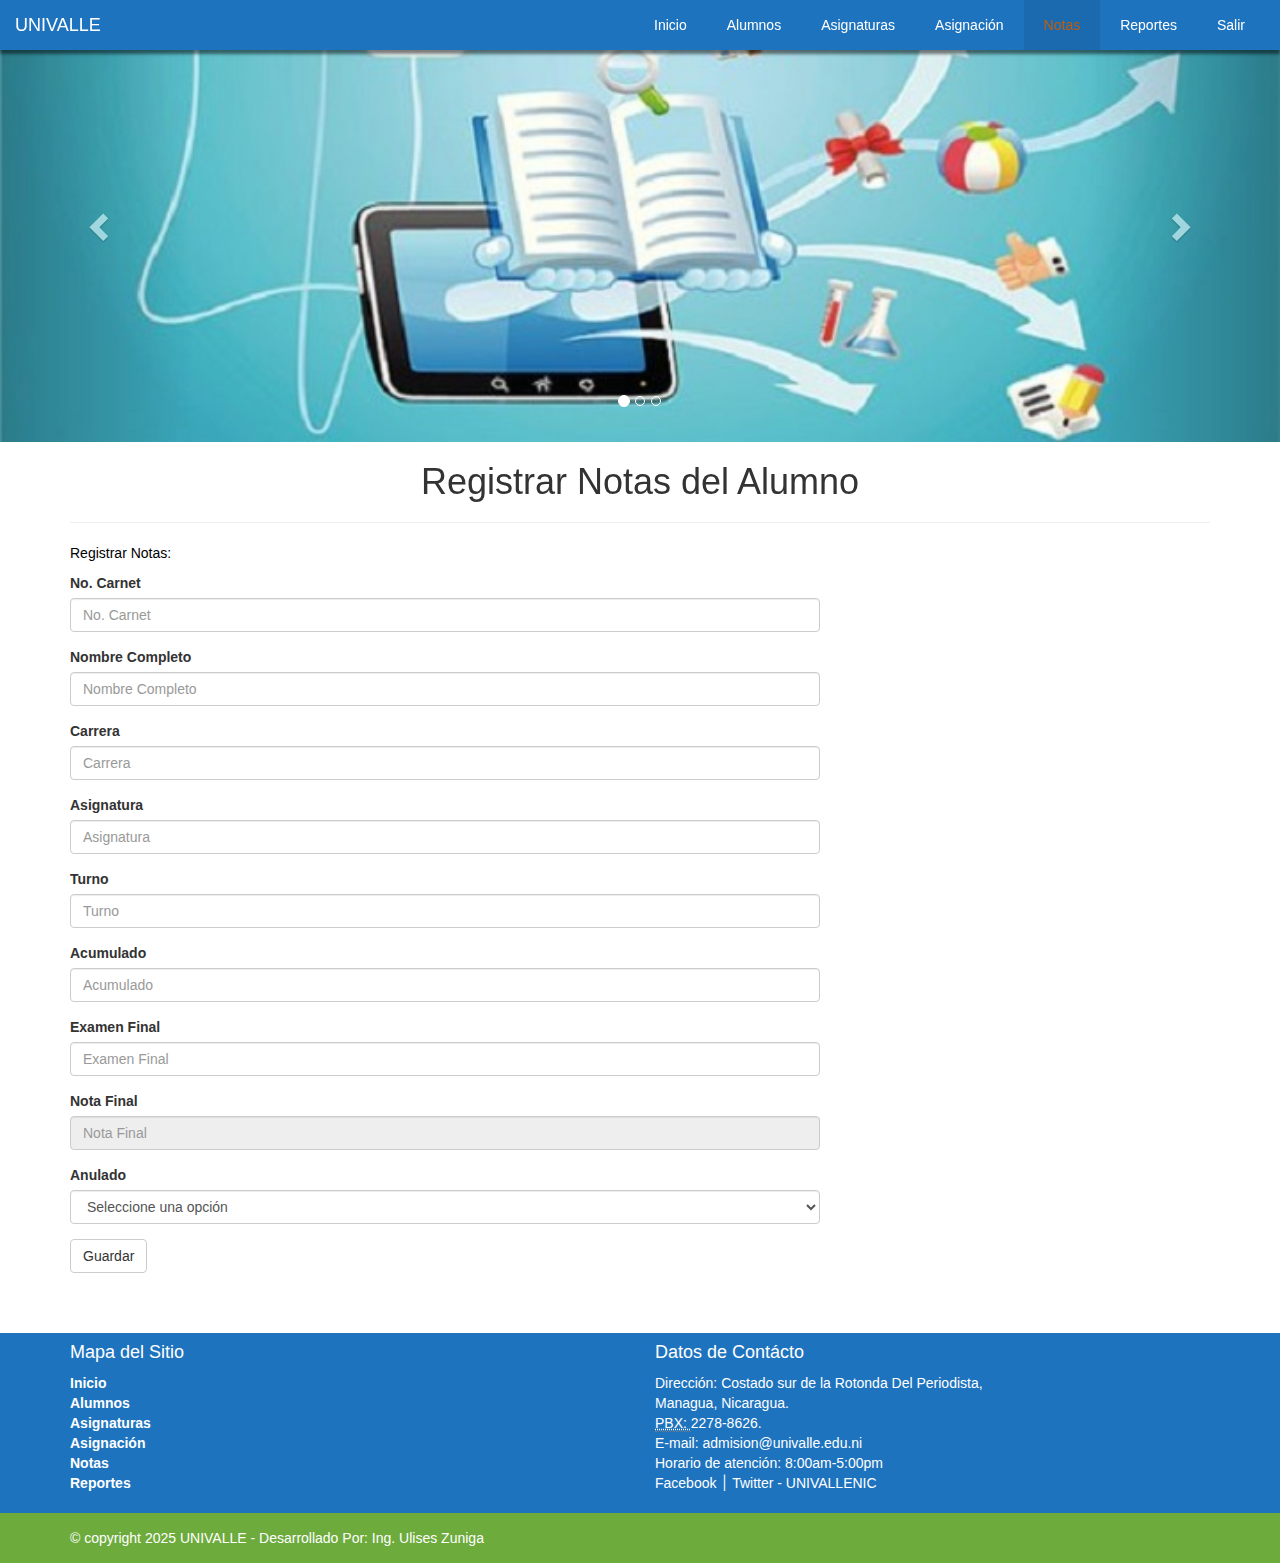
<file: notas.html>
<!DOCTYPE html>
<html lang="en">
<head>
    <meta charset="UTF-8">
    <meta name="viewport" content="width=device-width, initial-scale=1.0">
    <title>Univalle</title>
    <!-- Bootstrap --> 
	<link href="css/bootstrap.css" rel="stylesheet">
	<link href="css/stilo.css" rel="stylesheet" type="text/css">
    <link href="js/mai.js" rel="stylesheet"> 
</head>
<body>
<!--Inicio del Menu de Navegación-->
  <nav class="navbar navbar-default menu-fixed">
	    <div class="container-fluid">
	      <!-- Brand and toggle get grouped for better mobile display -->
			<div class="navbar-header">
	        <button type="button" class="navbar-toggle collapsed" data-toggle="collapse" data-target="#defaultNavbar1" aria-expanded="false">
				<span class="sr-only">Toggle navigation</span>
				<span class="icon-bar"></span>
				<span class="icon-bar"></span>
				<span class="icon-bar"></span>
			</button>
	        <a class="navbar-brand">UNIVALLE</a>
			</div>
	      <!-- Collect the nav links, forms, and other content for toggling -->   
            <div class="collapse navbar-collapse" id="defaultNavbar1">
			  <ul class="nav navbar-nav navbar-right">
	          <li><a href="inicio.php">Inicio</a></li>
	          <li><a href="alumnos.html">Alumnos</a></li>
			  <li><a href="asignaturas.html">Asignaturas</a></li>  
	          <li><a href="asignacion.html">Asignación</a></li> 
			  <li class="active"><a href="notas.html">Notas<span class="sr-only">(current)</span></a></li>    
			  <li><a href="reportes.html">Reportes</a></li>  
			  <li><a href="index.html">Salir</a></li> 
			  </ul>  
          </div>
      </div>
  </nav>
<!--Fin del menu de navegación-->


<!--INICIO DEL SLIDER DEL BANNER-->	
<div id="carousel1" class="carousel slide" data-ride="carousel" >
  <ol class="carousel-indicators">
    <li data-target="#carousel1" data-slide-to="0" class="active"></li>
    <li data-target="#carousel1" data-slide-to="1"></li>
    <li data-target="#carousel1" data-slide-to="2"></li>
  </ol>
	
  <div class="carousel-inner" role="listbox">
    <div class="item active">
	  <img src="img/banner1.jpg" alt="First slide image" width="100%"  class="center-block">
      <div class="carousel-caption">
        <h3></h3>
        <p></p>
      </div>
    </div>
	  
    <div class="item">
	  <img src="img/banner2.jpg" alt="Second slide image" width="100%"  class="center-block">
      <div class="carousel-caption">
        <h3></h3>
        <p></p>
      </div>
    </div>
	  
    <div class="item">
	  <img src="img/banner3.jpg" alt="Third slide image" width="100%"  class="center-block">
      <div class="carousel-caption">
        <h3></h3>
        <p></p>
      </div>
    </div>
	  
  </div>
	
  <a class="left carousel-control" href="#carousel1" role="button" data-slide="prev"><span class="glyphicon glyphicon-chevron-left" aria-hidden="true"></span><span class="sr-only">Previous</span>
  </a><a class="right carousel-control" href="#carousel1" role="button" data-slide="next">
  <span class="glyphicon glyphicon-chevron-right" aria-hidden="true"></span>
  <span class="sr-only">Next</span></a>
</div>
<!--FIN DEL SLIDER DEL BANNER-->

<!-- INICIO DEL CONTENIDO DE LA PAGINA --> 
<section class="container">
  <div class="row">
	 <div class="col-md-12 col-md-offset-0 text-center">
		 	<h1>Registrar Notas del Alumno</h1>
		 	<hr>
	 </div>	
  </div>  
</section>

<!-- Registrar Notas -->
<div id="contact" class="section">
<!-- container -->
	<div class="container">
		<div class="section-header text-left">
			<p align="left">Registrar Notas:</p>
		</div>
	</div>
</div>

<section class="container">
	<div class="row" >
		<div class="col-md-8" col-md-offset-0 align="left">
			
			<form action="notas.php" method="POST">
  				<div class="form-group">
    				<label for="No_Carnet">No. Carnet</label>
    				<input name="No_Carnet" type="No_Carnet" class="form-control" id="No_Carnet" placeholder="No. Carnet" required="">
  				</div>
				
  				<div class="form-group">
    				<label for="Nombre_Completo">Nombre Completo</label>
    				<input name="Nombre_Completo" type="Nombre_Completo" class="form-control" id="Nombre_Completo" placeholder="Nombre Completo" required="">
  				</div>
				
				<div class="form-group">
    				<label for="Carrera">Carrera</label>
    				<input name="Carrera" type="Carrera" class="form-control" id="Carrera" placeholder="Carrera" required="">
  				</div>
				
				<div class="form-group">
    				<label for="Asignatura">Asignatura</label>
    				<input name="Asignatura" type="Asignatura" class="form-control" id="Asignatura" placeholder="Asignatura" required="">
  				</div>
				
				<div class="form-group">
   				  <label for="Turno">Turno</label>
    				<input name="Turno" type="Turno" class="form-control" id="Turno" placeholder="Turno" required="">
  				</div>
				
			  <div class="form-group">
				<label for="Acumulado">Acumulado</label>
				<input name="Acumulado" type="number" class="form-control" id="Acumulado" placeholder="Acumulado" required="" min="0" max="99">
			</div>

			<div class="form-group">
				<label for="Exa_Final">Examen Final</label>
				<input name="Exa_Final" type="number" class="form-control" id="Exa_Final" placeholder="Examen Final" required="" min="0" max="99">
			</div>

			<div class="form-group">
				<label for="Nota_Final">Nota Final</label>
				<input name="Nota_Final" type="number" class="form-control" id="Nota_Final" placeholder="Nota Final" readonly>
			</div>

			<script>
				// Función para calcular la nota final
				function calcularNotaFinal() {
					var acumulado = parseFloat(document.getElementById('Acumulado').value) || 0;
					var exaFinal = parseFloat(document.getElementById('Exa_Final').value) || 0;
					var notaFinal = acumulado + exaFinal;
					document.getElementById('Nota_Final').value = notaFinal;
				}

				// Agregar event listeners para calcular la nota final cuando cambien los valores
				document.getElementById('Acumulado').addEventListener('input', calcularNotaFinal);
				document.getElementById('Exa_Final').addEventListener('input', calcularNotaFinal);
			</script>

				
				<div class="form-group">
					<label for="Anulado">Anulado</label>
					<select name="Anulado" class="form-control" id="Anulado" required>
						<option value="" disabled selected>Seleccione una opción</option>
						<option value="S">Sí</option>
						<option value="N">No</option>
					</select>
				</div>

				
				<button type="submit" class="btn btn-default">Guardar</button>
			</form>
		</div>
	</div>  
</section>
<!-- /Final de Registrar Notas -->		  
<!-- FIN DEL CONTENIDO DE LA PAGINA -->


<!--INICIO PIE DE PÁGINA-->
<footer>
	
	<!--Seccion 01-->
	<section class="pie01">
	<div class="container">
		
		<div class="row" text align="left"><!--Inicio de la Fila-->
			
			<!--Mapa del Sitio-->
			<div class="col-md-6">
				<h4>Mapa del Sitio</h4>
				<dl>
					<dl>
						<dt><a href="index.html">Inicio</a></dt>
						<dt><a href="alumnos.html">Alumnos</a></dt>
						<dt><a href="asignaturas.html">Asignaturas</a></dt>
						<dt><a href="asignacion.html">Asignación</a></dt>
						<dt><a href="notas.html">Notas</a></dt>
						<dt><a href="#">Reportes</a></dt>
					</dl>
				</dl>
			</div>
			
			<!--Datos de Contactos-->
			<div class="col-md-6">
				<h4>Datos de Contácto</h4>
				<address>
				Dirección: Costado sur de la Rotonda Del Periodista, <br>Managua, Nicaragua.<br> 
				<abbr title="phone">PBX: </abbr>2278-8626.<br> 
				E-mail:<a href="mailto:admision@utc.edu.ni"> admision@univalle.edu.ni</a><br> 
				Horario de atención: 8:00am-5:00pm<br> 
				Facebook ׀ Twitter - UNIVALLENIC
				</address>
			</div>
	
		</div><!--Cierre de la Fila-->
		</div>

	</section>
	
	<!--Seccion 02-->
	<section class="pie02">
		
	  <div class="container">
			&copy; copyright 2025 UNIVALLE - Desarrollado Por: Ing. Ulises Zuniga	
		</div>
		
	</section>
</footer>
<!--FIN PIE DE PÁGINA-->

<!-- jQuery (necessary for Bootstrap's JavaScript plugins) --> 
	<script src="js/jquery-1.11.3.min.js"></script>

	<!-- Include all compiled plugins (below), or include individual files as needed --> 
	<script src="js/bootstrap.js"></script>

</body>
</html>
</file>
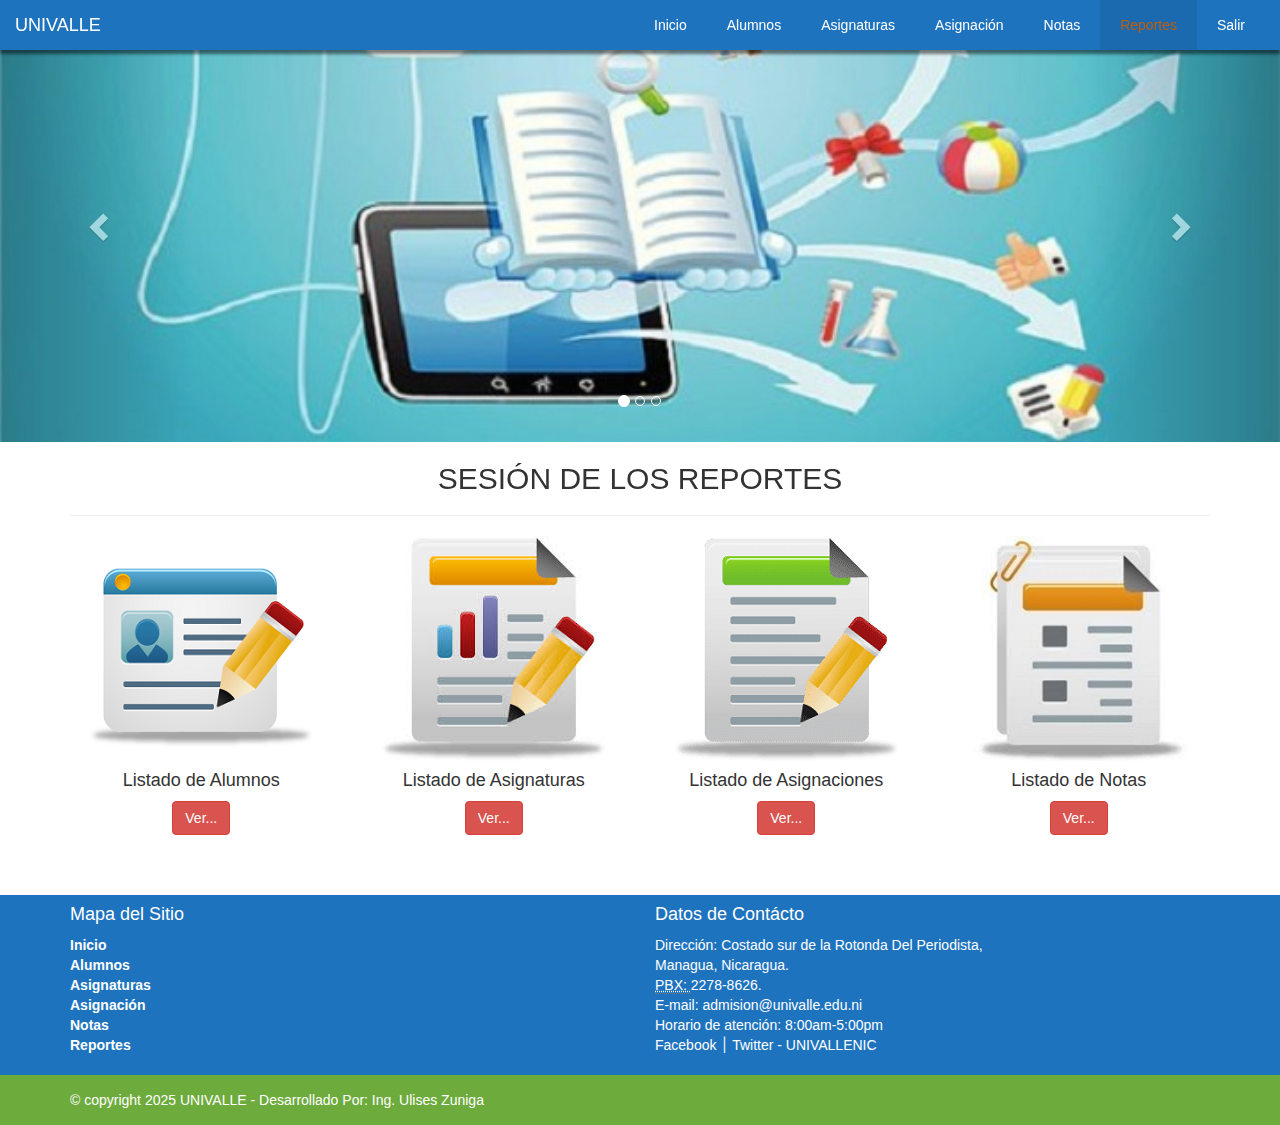
<file: reportes.html>
<!DOCTYPE html>
<html lang="en">
<head>
    <meta charset="UTF-8">
    <meta name="viewport" content="width=device-width, initial-scale=1.0">
    <title>Univalle</title>
    <!-- Bootstrap --> 
	<link href="css/bootstrap.css" rel="stylesheet">
	<link href="css/stilo.css" rel="stylesheet" type="text/css">
    <link href="js/mai.js" rel="stylesheet"> 
</head>
<body>
<!--Inicio del Menu de Navegación-->
  <nav class="navbar navbar-default menu-fixed">
	    <div class="container-fluid">
	      <!-- Brand and toggle get grouped for better mobile display -->
			<div class="navbar-header">
	        <button type="button" class="navbar-toggle collapsed" data-toggle="collapse" data-target="#defaultNavbar1" aria-expanded="false">
				<span class="sr-only">Toggle navigation</span>
				<span class="icon-bar"></span>
				<span class="icon-bar"></span>
				<span class="icon-bar"></span>
			</button>
	        <a class="navbar-brand">UNIVALLE</a>
			</div>
	      <!-- Collect the nav links, forms, and other content for toggling -->   
            <div class="collapse navbar-collapse" id="defaultNavbar1">
			  <ul class="nav navbar-nav navbar-right">
	          <li><a href="inicio.php">Inicio</a></li>
	          <li><a href="alumnos.html">Alumnos</a></li>
			  <li><a href="asignaturas.html">Asignaturas</a></li>  
	          <li><a href="asignacion.html">Asignación</a></li> 
			  <li><a href="notas.html">Notas</a></li>    
			  <li class="active"><a href="reportes.html">Reportes<span class="sr-only">(current)</span></a></li>  
			  <li><a href="index.html">Salir</a></li> 
			  </ul>  
          </div>
      </div>
  </nav>
<!--Fin del menu de navegación-->


<!--INICIO DEL SLIDER DEL BANNER-->	
<div id="carousel1" class="carousel slide" data-ride="carousel" >
  <ol class="carousel-indicators">
    <li data-target="#carousel1" data-slide-to="0" class="active"></li>
    <li data-target="#carousel1" data-slide-to="1"></li>
    <li data-target="#carousel1" data-slide-to="2"></li>
  </ol>
	
  <div class="carousel-inner" role="listbox">
    <div class="item active">
	  <img src="img/banner1.jpg" alt="First slide image" width="100%"  class="center-block">
      <div class="carousel-caption">
        <h3></h3>
        <p></p>
      </div>
    </div>
	  
    <div class="item">
	  <img src="img/banner2.jpg" alt="Second slide image" width="100%"  class="center-block">
      <div class="carousel-caption">
        <h3></h3>
        <p></p>
      </div>
    </div>
	  
    <div class="item">
	  <img src="img/banner3.jpg" alt="Third slide image" width="100%"  class="center-block">
      <div class="carousel-caption">
        <h3></h3>
        <p></p>
      </div>
    </div>
	  
  </div>
	
  <a class="left carousel-control" href="#carousel1" role="button" data-slide="prev"><span class="glyphicon glyphicon-chevron-left" aria-hidden="true"></span><span class="sr-only">Previous</span>
  </a><a class="right carousel-control" href="#carousel1" role="button" data-slide="next">
  <span class="glyphicon glyphicon-chevron-right" aria-hidden="true"></span>
  <span class="sr-only">Next</span></a>
</div>
<!--FIN DEL SLIDER DEL BANNER-->

<!-- INICIO DEL CONTENIDO DE LA PAGINA-->

<!-- Inicio de los Reportes -->
 <section class="container">
  <div class="row">
		<div class="col-md-12 col-md-offset-0 text-center">
		<h2>SESIÓN DE LOS REPORTES </h2>
		<hr>
 	  </div>	
	</div>  
</section>
	
<section class="container" align="center">
	<div class="row" >
		<div class="col-md-3" col-md-offset-2 align="center">
			<div class="img-rounded">
			  <img src="img/reporte1.png" alt="">
				<h4>Listado de Alumnos</h4>
				<a class="btn btn-danger"  href="rptalumnos.php">Ver...</a>
				
	  		</div>	
		</div>
	
	
	<div class="col-md-3" col-md-offset-2 align="center">
			<div class="img-rounded">
			  <img src="img/reporte1.jpg" alt="">
				<h4>Listado de Asignaturas</h4>
				<a class="btn btn-danger"  href="rptasignaturas.php">Ver...</a>
				
	  		</div>	
	  </div>
		
		
		<div class="col-md-3" col-md-offset-2 align="center">
			<div class="img-rounded">
			  <img src="img/reporte2.png" alt="">
				<h4>Listado de Asignaciones</h4>
				<a class="btn btn-danger"  href="rptasignaciones.php">Ver...</a>
				
	  		</div>	
		</div>
		
		
		<div class="col-md-3" col-md-offset-2 align="center">
			<div class="img-rounded">
			  <img src="img/reporte4.jpg" alt="">
				<h4>Listado de Notas</h4>
				<a class="btn btn-danger"  href="rptnotas">Ver...</a>
				
	  		</div>	
		</div>
	</div>  
</section>	

<!-- /Fin de los Reportes -->	 

<!-- FIN DEL CONTENIDO DE LA PAGINA-->

<!--INICIO PIE DE PÁGINA-->
<footer>
	
	<!--Seccion 01-->
	<section class="pie01">
	<div class="container">
		
		<div class="row" text align="left"><!--Inicio de la Fila-->
			
			<!--Mapa del Sitio-->
			<div class="col-md-6">
				<h4>Mapa del Sitio</h4>
				<dl>
					<dl>
						<dt><a href="index.html">Inicio</a></dt>
						<dt><a href="alumnos.html">Alumnos</a></dt>
						<dt><a href="asignaturas.html">Asignaturas</a></dt>
						<dt><a href="asignacion.html">Asignación</a></dt>
						<dt><a href="notas.html">Notas</a></dt>
						<dt><a href="#">Reportes</a></dt>
					</dl>
				</dl>
			</div>
			
			<!--Datos de Contactos-->
			<div class="col-md-6">
				<h4>Datos de Contácto</h4>
				<address>
				Dirección: Costado sur de la Rotonda Del Periodista, <br>Managua, Nicaragua.<br> 
				<abbr title="phone">PBX: </abbr>2278-8626.<br> 
				E-mail:<a href="mailto:admision@utc.edu.ni"> admision@univalle.edu.ni</a><br> 
				Horario de atención: 8:00am-5:00pm<br> 
				Facebook ׀ Twitter - UNIVALLENIC
				</address>
			</div>
	
		</div><!--Cierre de la Fila-->
		</div>

	</section>
	
	<!--Seccion 02-->
	<section class="pie02">
		
	  <div class="container">
			&copy; copyright 2025 UNIVALLE - Desarrollado Por: Ing. Ulises Zuniga	
		</div>
		
	</section>
</footer>
<!--FIN PIE DE PÁGINA-->

<!-- jQuery (necessary for Bootstrap's JavaScript plugins) --> 
	<script src="js/jquery-1.11.3.min.js"></script>

	<!-- Include all compiled plugins (below), or include individual files as needed --> 
	<script src="js/bootstrap.js"></script>

</body>
</html>
</file>
<file: css/stilo.css>
﻿@charset "utf-8";
/* CSS Document */

/*CONTENIDO DEL TEXTO TRANSPARENTE*/
/*.carousel-caption {
	background-color: rgba(0,0,0,0.5);
	margin-top: 0;
	
}

@media only screen and (max-width:750px){
	.carousel-caption {
	display: none;
	background-color: transparent;
}

}*/
	
.navbar-default{
	/*background-color: #26023B;*/
    background-color: #1E73BE;
	font: bold;
	border: 0px;
	margin-bottom: 0px;
	border-radius: 0px;
}  

.navbar{
	border-radius: 0px;

}

.navbar-default .navbar-nav > li > a{
	color: #fff;
	font: bold;

}  

.navbar-default .navbar-nav > li > a:hover {
	color: #BF5E0A;

}  

.navbar-default .navbar-brand {
	color: #FFF;

}

.navbar-default .navbar-brand:hover {
	color: #FFF;
}


.navbar-default .navbar-nav > .active > a, .navbar-default .navbar-nav > .active > a:hover, .navbar-default .navbar-nav > .active > a:focus {
    color: #248A88;
    background-color: rgba(0, 0, 0, .075);
}

.navbar-default .navbar-nav > .active > a, .navbar-default .navbar-nav > a:hover {
	color: #BF5E0A;

} 

/*Pie de página 1*/
.pie01{
	color: #FFF;
	background-color: #1E73BE;
	margin-top: 60px;
}

.pie01 a{
	color: #FFF;
}

.pie01 a:hover{
	color: #000;
}

/*Pie de página 2*/
.pie02{ 
	color: #FFF;
    /*background-color: #26023B;*/
	background-color: #6DAB3C;
	padding: 15px;
	padding-bottom: 15px;
	
}

.menu-fixed{
	position: fixed;
	z-index: 1000;
	top:0;
	/*left: 0;*/
	width:100%;
	/*max-width: 1000px;*/
	box-shadow:0px 4px 3px rgba(0,0,0,.5);
}

.menu-fixed ul li a{
	padding:15px 20px;

}

nav{
	
	/*Animación al menu*/
	-webkit-transition: all ease .5s;
	-o-transition: all ease .5s;
	transition: all ease .5s

}

.con_tit::after {
    content: '';
    display: block;
    width: 600px;
    height: 2px;
    background: #bb162b;
    margin-top: 18px;
}
</file>
